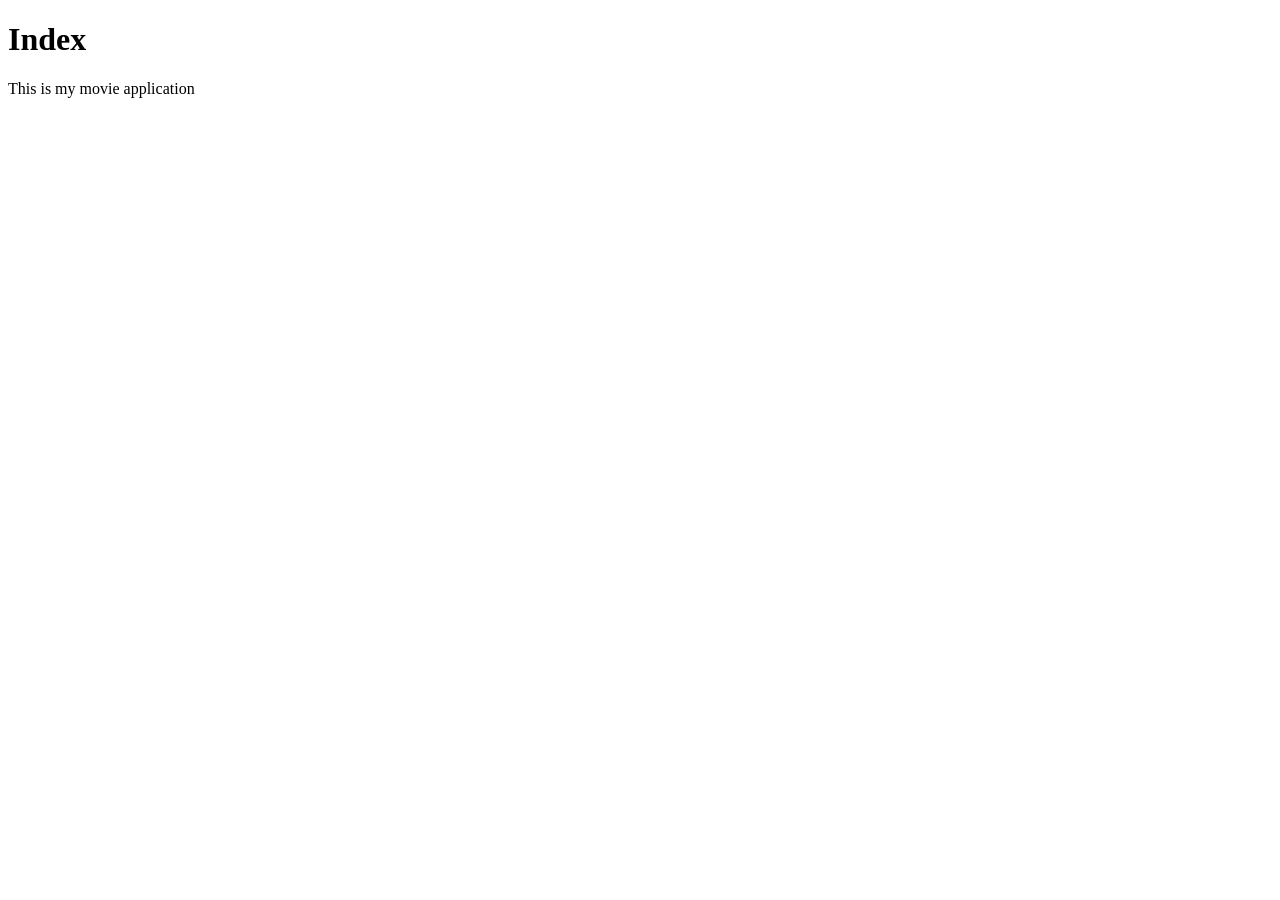
<file: src/main/resources/templates/index.html>
<!DOCTYPE html>
<html lang="en" xmlns:th="http://www.thymeleaf.org">
<head>
    <meta charset="UTF-8">
    <title>Index</title>
</head>
<body>
    <h1>Index</h1>
    <p th:text="'Hello my name is ' + ${name} "></p>
    <p>This is my movie application</p>
</body>
</html>
</file>
